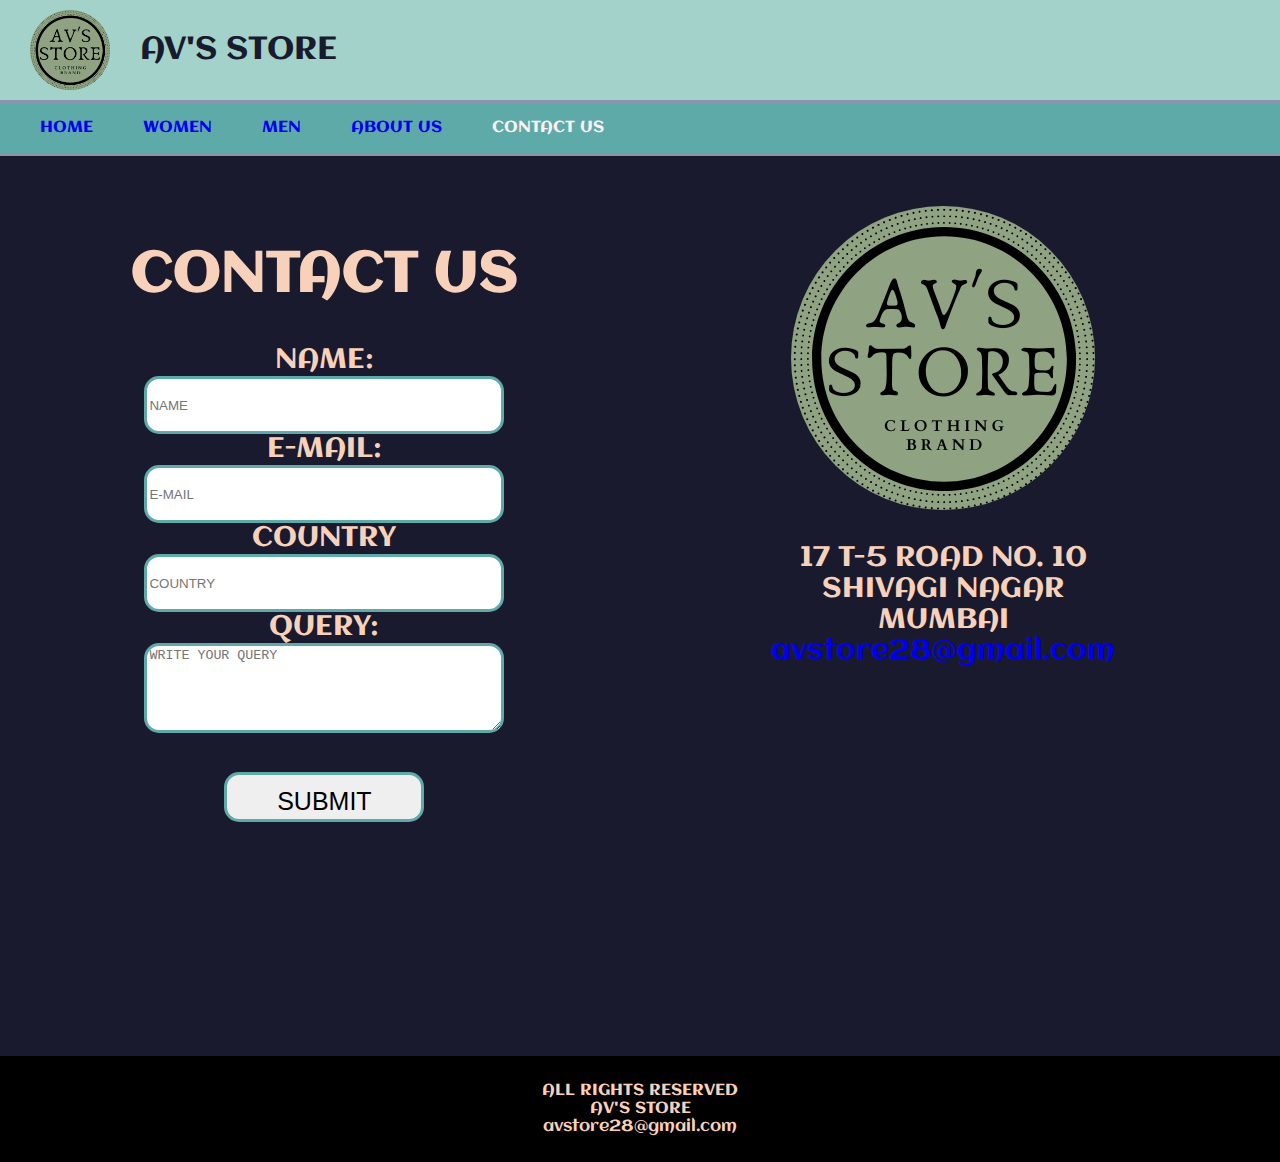
<file: contactus.html>
<!DOCTYPE html>
<html>
  <head>
    <meta charset="utf-8">
    <meta name="viewport" content="width=device-width">
    <title>CONTACT US</title>
    <link href="style.css" rel="stylesheet" type="text/css" />
    <link href="https://fonts.googleapis.com/css2?family=Aclonica&display=swap" rel="stylesheet">
  </head>
  <body>
    <nav>
      <div class="top">
      <div class="logo">
            <div>
            <img src="images/logo.png">
            </div>
            <div>
            <p>AV'S STORE</p>
            </div>
          </div>
          </div>
       <div class="bottom">
            <ul>
               <li><a href="index.html">HOME</a></li>
              <li><a href="women.html">WOMEN</a></li>
              <li><a href="men.html">MEN</a></li>
              <li><a href="aboutus.html">ABOUT US</a></li>
              <li class="active">CONTACT US</li>
            </ul>
          </div>
    </nav>

    <div class="contact">
      <div class="form-contact">
            <h1>CONTACT US</h1>
          <form name="form" onsubmit="return validateForm()">
            NAME:<br><input type="text" placeholder="NAME" name="name"   >
            <br>
            E-MAIL:<br><input type="text" placeholder="E-MAIL" >
            <br>
            COUNTRY<br><input type="text" placeholder="COUNTRY" >
            <br>
            QUERY:<br><textarea class="query" placeholder="WRITE YOUR QUERY "></textarea>
            <br>
            <br>
            <input class="submit"  type="submit" value="SUBMIT">
          </form>
          </div>
          
      <div class="brand">
            <img src="images/logo.png">
            <br>
            <p>17 T-5 ROAD NO. 10<br>
            SHIVAGI NAGAR<br>
            MUMBAI<br>
            <a href="mailto:avstore28@gmail.com">avstore28@gmail.com</a>
            </p>
            
      </div>
    </div>
     <footer>
          <p>ALL RIGHTS RESERVED<br>
          AV'S STORE<br>
          avstore28@gmail.com</p>
     </footer>
        <script src="script.js"></script>
  </body>
</html>
</file>
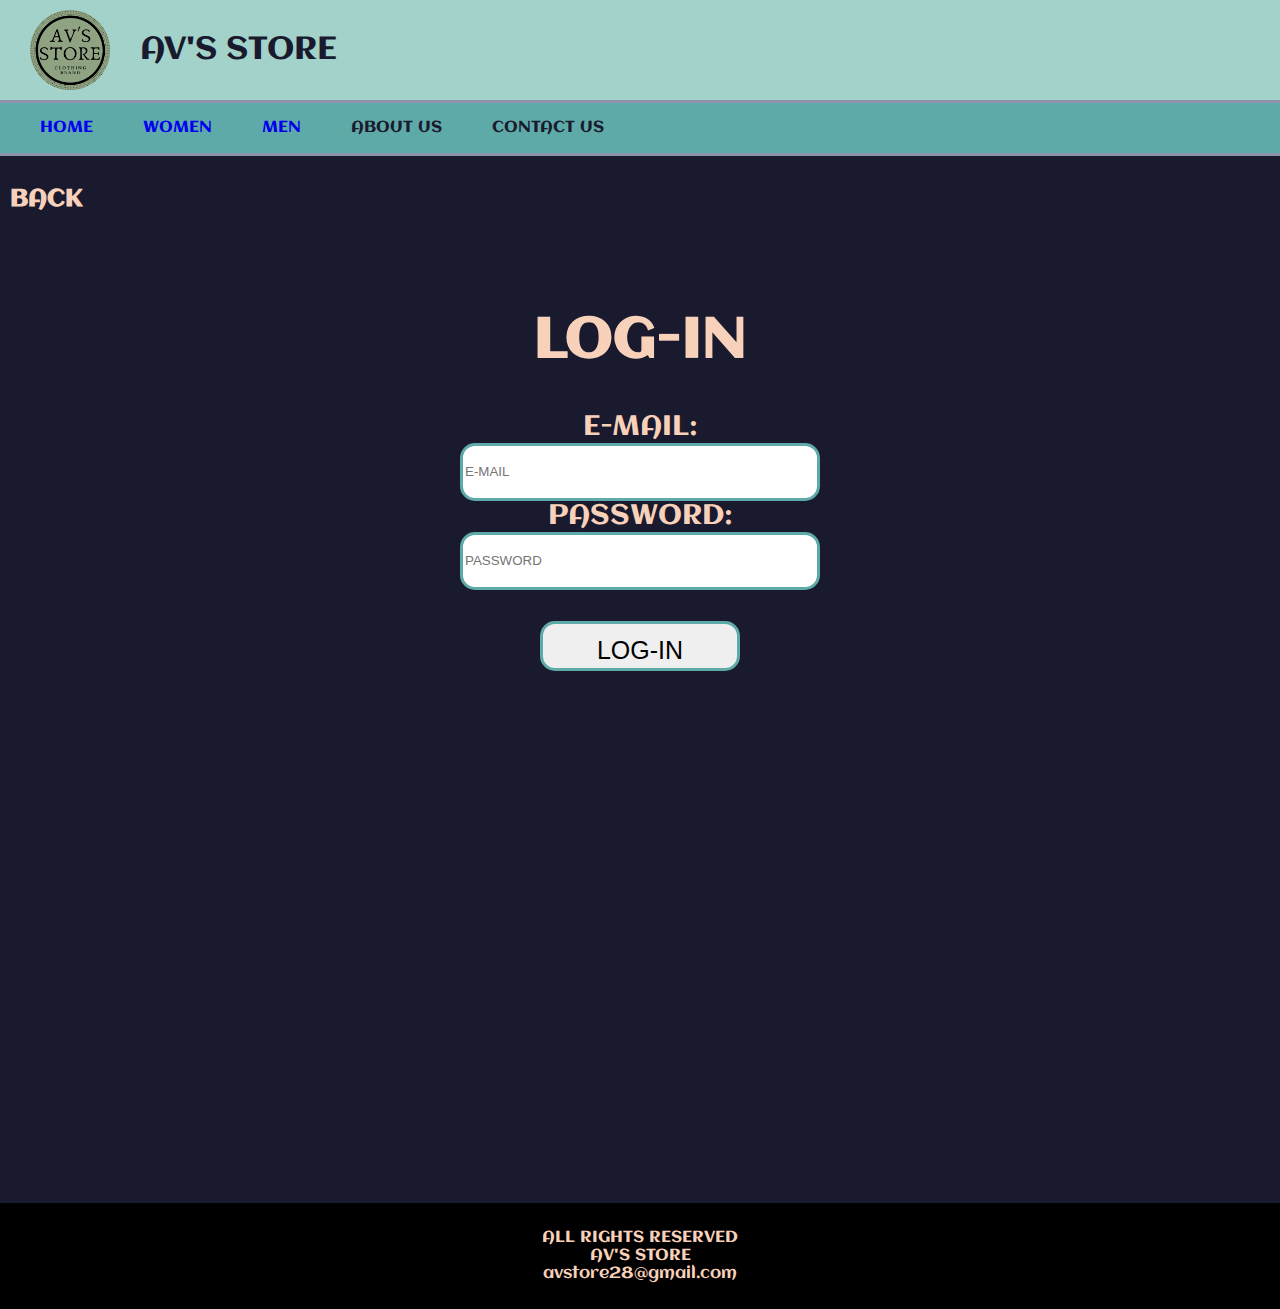
<file: log-in.html>
<!DOCTYPE html>
<html>
  <head>
    <meta charset="utf-8">
    <meta name="viewport" content="width=device-width">
    <title>LOG-IN</title>
    <link href="style.css" rel="stylesheet" type="text/css" />
    <link href="https://fonts.googleapis.com/css2?family=Aclonica&display=swap" rel="stylesheet">
  </head>
  <body>
    <nav>
       <div class="top">
      <div class="logo">
            <div>
            <img src="images/logo.png">
            </div>
            <div>
            <p>AV'S STORE</p>
            </div>
          </div>
          </div>
       <div class="bottom">
            <ul>
              <li><a href="index.html">HOME</a></li>
              <li><a href="women.html">WOMEN</a></li>
              <li><a href="men.html">MEN</a></li>
              <li>ABOUT US</li>
              <li>CONTACT US</li>
            </ul>
          </div>
    </nav>
           <div class="head">
              <h2><a href="index.html">BACK</a></h2>
          </div>
          <div class="form-log">
            <h1>LOG-IN</h1>
          <form>
            E-MAIL:<br><input type="text" placeholder="E-MAIL" required>
            <br>
            PASSWORD:<br><input type="text" placeholder="PASSWORD" required>
            <br>
            <br>
            <input class="submit"  type="submit" value="LOG-IN">
          </form>
          </div>

          <footer>
          <p>ALL RIGHTS RESERVED<br>
          AV'S STORE<br>
          avstore28@gmail.com</p>
        </footer>
         
  </body>
</html>
</file>
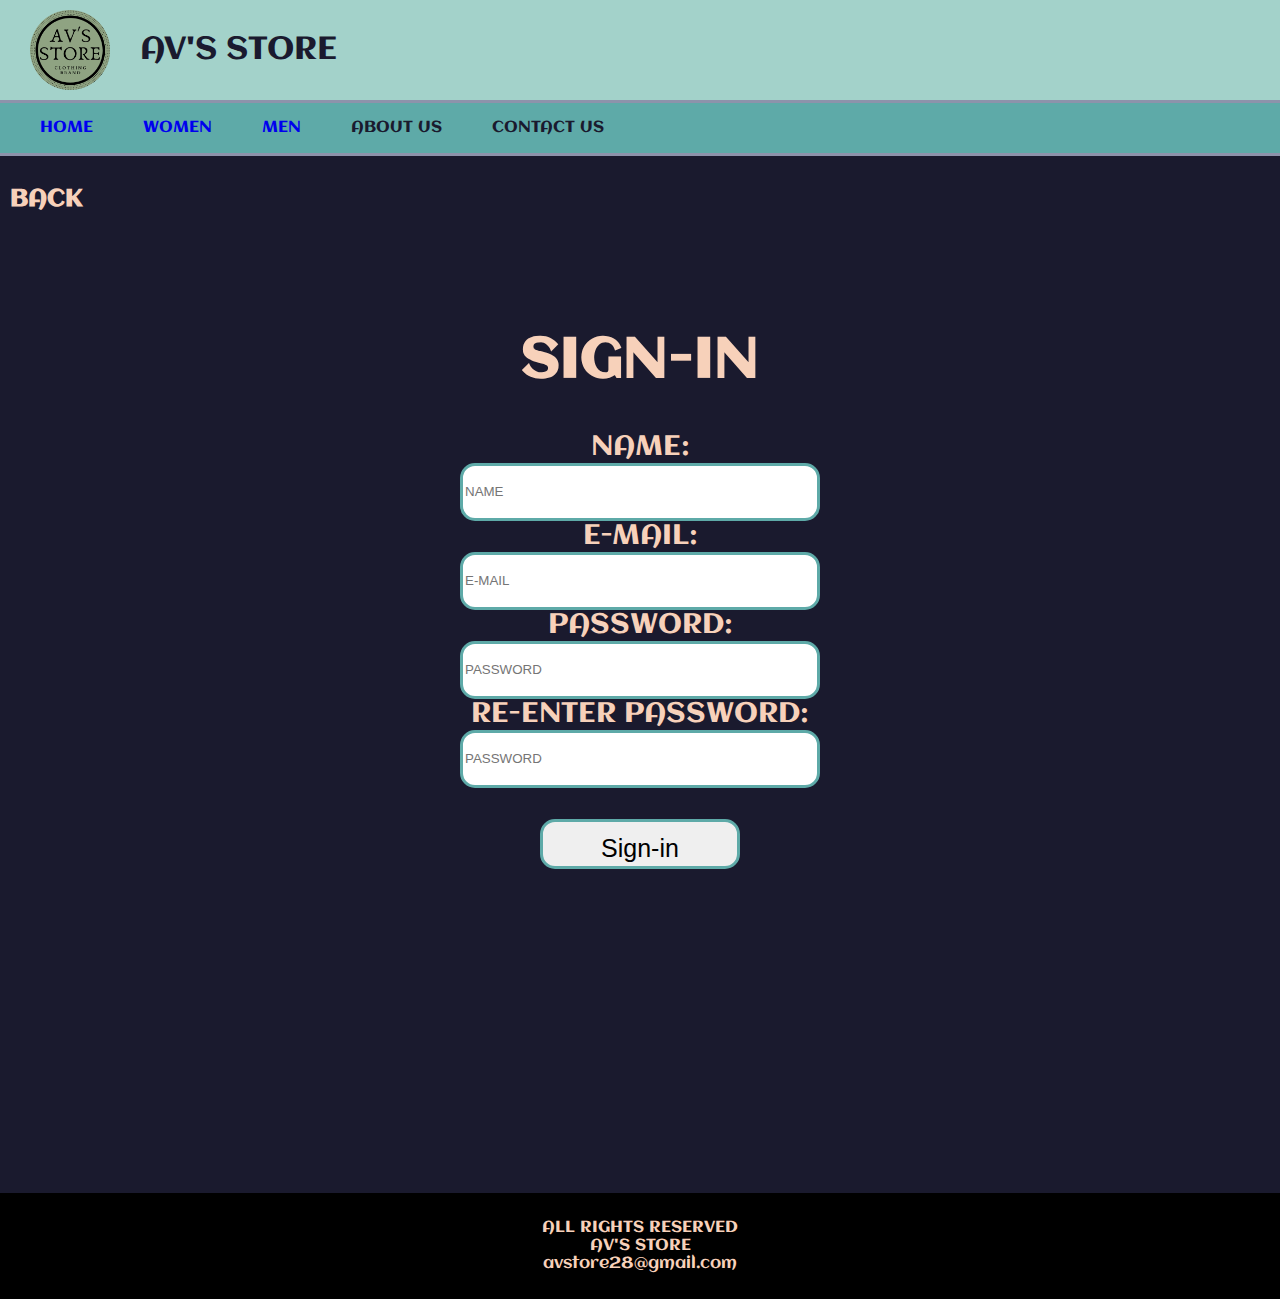
<file: sign-in.html>
<!DOCTYPE html>
<html>
  <head>
    <meta charset="utf-8">
    <meta name="viewport" content="width=device-width">
    <title>SIGN-IN</title>
    <link href="style.css" rel="stylesheet" type="text/css" />
    <link href="https://fonts.googleapis.com/css2?family=Aclonica&display=swap" rel="stylesheet">
  </head>
  <body>
    <nav>
       <div class="top">
      <div class="logo">
            <div>
            <img src="images/logo.png">
            </div>
            <div>
            <p>AV'S STORE</p>
            </div>
          </div>
          </div>
       <div class="bottom">
            <ul>
              <li><a href="index.html">HOME</a></li>
              <li><a href="women.html">WOMEN</a></li>
              <li><a href="men.html">MEN</a></li>
              <li>ABOUT US</li>
              <li>CONTACT US</li>
            </ul>
          </div>
    </nav>
           <div class="head">
              <h2><a href="index.html">BACK</a></h2>
          </div>
          <div class="form-sign" >
            <h1>SIGN-IN</h1>
          <form name="form" onsubmit="return validateform()">
            NAME:<br><input type="text" placeholder="NAME" name="name">
            <br>
            E-MAIL:<br><input type="text" placeholder="E-MAIL">
            <br>
            PASSWORD:<br><input type="text" placeholder="PASSWORD" name="password">
            <br>
            RE-ENTER PASSWORD:<br><input type="text" placeholder="PASSWORD">
            <br>
            <br>
            <input class="submit"  type="submit" value="Sign-in">
          </form>
          </div>

          <footer>
          <p>ALL RIGHTS RESERVED<br>
          AV'S STORE<br>
          avstore28@gmail.com</p>
        </footer>
          <script src="script.js"></script>
  </body>
</html>
</file>
<file: style.css>
body{
    margin: 0px auto;
    width: 100%;
    font-family: 'Aclonica', sans-serif;
}
/*HOME SECTION*/
nav{
  color:#1a1a2e;
  width: 100%;
}
.top{
  background: #a3d2ca;
  height:100px;
  border-bottom: 3px solid #8d93ab;
}
.top .log{
  float: right;
}
.top .log ul, .bottom ul{
  float: left;
}
.top .log ul li{
  float: right;
  list-style: none;
  padding-left: 30px;
}
.top .log ul li a{
  text-decoration: none;

}
.log input{
  border:2px solid #8d93ab;
  border-radius: 20px;
  height:30px;
}
.log button{
  border: 3px solid #8d93ab;
  border-radius: 10px;
}
.logo div{
  float: left;
  font-size: 32px;
  padding-left: 30px;
}
.top .logo img{
  height:80px;
  width: auto;
  padding-top: 10px;
}
.bottom{
  height: 50px;
  background: #5eaaa8;
  border-bottom: 3px solid #8d93ab;
}
.bottom ul li{
  float: left;
  list-style:none;
  padding-right: 50px;
}
.bottom ul li a{
  text-decoration: none;
 
}
.active{
  color: lavenderblush;
}
.content{
    background: #1a1a2e;
    padding: 50px;
    margin: 0px auto;
    height:400px;
    font-size: 32px;
    color: #f7d1ba;
}
.content .slider .Slides{
  width:650px;
  
}

.content img{
    height: 400px;
    width: auto;
    border: 3px solid #8d93ab;
}
.content div{
  float: left;
  width: 46%;
  padding-left: 30px;
  text-align: center;
}
.content button {
    border: 3px double #8d93ab;
    border-radius: 20px;
    height:60px ;
    width: 300px;
    background: linear-gradient(#b2ebf2,#b0cac7);
    text-align: center;
}
.content button:hover{
  border: 3px solid gray;
  background: linear-gradient(#86c4ba,#b2ebf2);
}
.category{
  background: url("https://images.pexels.com/photos/1210484/pexels-photo-1210484.jpeg?auto=compress&cs=tinysrgb&dpr=1&w=500");
  height: 350px;
  background-size: cover;
  background-repeat: no-repeat;
  padding: 10px;
  font-size: 30px;
  color: #f7d1ba;
}
.category div{
  float: left;
  width: 48%;
  text-align: center;
}
.category .women{
  border-right: 2px solid whitesmoke;
}

.women button, .men button{
  width: 200px;
  height: 60px;
  border: 3px solid white;
  border-radius: 15px;
  background: grey;
}
.women button:hover, .men button:hover{
  border: 3px solid black;
  background: lightgray;
}
.women button a, .men button a{
  text-decoration: none;
}
.featured1, .featured2{
  background: #1a1a2e;
  padding: 10px;
  height: 550px;
  color: #f7d1ba;
}
.featured1 h2{
  text-align: center;
}
.featured1 div, .featured2 div{
  float: left;
  width: 32%;
  text-align: center;
}
.featured1 div img, .featured2 div img{
  height:400px;
  border: 3px solid whitesmoke;
  border-radius: 20px;
  transition: 2s height ease-in-out;
}
.featured1 div img:hover, .featured2 div img:hover{
  height: 450px;
}
.featured1 div button, .featured2 div button{
  width: 120px;
  height: 40px;
  border: 2px solid black;
  border-radius: 10px;
  background: grey;
  transition: 1s width ease-in-out;
}
.featured1 div button:hover, .featured2 div button:hover{
  border: 2px solid whitesmoke;
  background: lightgray;
  width: 160px;
}
footer{
  background: black;
  padding: 10px;
}
footer p{
  color:#f7d1ba;
  text-align: center;
}


/*WOMEN SECTION*/
.all{
  float: right;
  font-size: 21px;
}
.all a{
  text-decoration: none;
}
.one {
  padding-top: 20px;
  padding-left: 22px;
  background:#1a1a2e;
  height:700px;;
  color: #f7d1ba;
  text-align: center;
}
 .one div,.two div{
  float: left;
  padding-left: 20px;
  padding-right: 10px;
  align-items: center;
}
.one .img,.two .img{
  position: relative;
  width:440px;
  height: 500px;
  transition: 1s width ease-in-out;
  border: 2px solid black;
  border-radius: 20px;
  cursor: pointer;
}
.two{
  background: #1a1a2e;
  height: 700px;
  padding-top: 20px;
  padding-left: 22px;
  text-align: center;
  color:#f7d1ba;
}
.img:hover {
  width: 500px;
 border: 5px solid #5eaaa8;
}
.one button, .two button{
  border: 2px solid #5eaaa8;
  border-radius: 10px;
  width: 200px;
  height: 50px;
  transition: 2s ease-in-out;
}
.one button:hover, .two button:hover{
  width: 250px;
  background: lightcoral;
  border: 2px solid whitesmoke;
}
.one button a, .two button a{
  text-decoration: none;
}


/*SIGN-UP , LOG-IN, CONTACT US*/
.form-sign {
  text-align: center;
  padding-top: 50px;
  height: 100vh;
  background:#1a1a2e;
  color: #f7d1ba;
  font-size: 28px;
}
form{
  color:#f7d1ba;
}
.form-sign form input, .form-log form input , .form-contact form input, .form-contact form .query{
  height:50px;
  width:350px;
  border: 3px solid #5eaaa8;
  border-radius: 15px;
  transition: 2s width ease-in-out;
}
.form-sign form input:hover, .form-log form input:hover, .form-contact form input:hover, .form-contact form .query:hover{
  background:lightblue;
  width: 400px;
}
.form-sign form .submit, .form-log form .submit, .form-contact form .submit{
  width:200px;
  padding-top: 10px;
  font-size: 25px;
}
.form-sign form .submit:hover, .form-log form .submit:hover, .form-contact form .submit:hover{
  width:250px;
}
.form-log{
  text-align: center;
  height: 100vh;
  background:#1a1a2e;
  color: #f7d1ba;
  font-size: 28px;
  padding: 30px;

}
.form-contact{
  padding: 30px;
  background:#1a1a2e;
  color: #f7d1ba;
  font-size: 28px;
}
.form-contact form .query{
  height:80px;
}
.contact{
  height: 100vh;
  background: #1a1a2e;
}
.contact div{
  float: left;
  width: 46%;
  background: #1a1a2e;
  padding-top: 50px;
  text-align: center;
}
.contact .brand p{
  color: #f7d1ba;
  font-size: 28px;
}
.contact .brand p a{
  text-decoration: none;
}
.store{
  height: 300px;
  background: #1a1a2e;
  color: #f7d1ba;
  font-size: 28px;
  padding: 20px;
  text-align: center;
  border-bottom: 3px solid #86c4ba;
}
.store h2{
  text-align: center;
}
.about{
  background: #1a1a2e;
  height: 600px;
  color: #f7d1ba;
  font-size: 28px;
  padding: 20px;
}
.about div{
  float: left;
  width: 47%;
  text-align: center;
  padding: 20px;
  height: 500px;
}
.about .profile1{
  border-right: 2px solid #86c4ba;
}
/*WITEM1*/
.witem1{
  background: #1a1a2e;
  height: 100vh;
  padding: 10px;
  color: #f7d1ba;
  font-size: 32px;
}
.head{
  color: #f7d1ba;
  background: #1a1a2e;
  padding: 10px;
}
.head a{
  text-decoration: none;
  color: #f7d1ba;
}
.witem1 div{
  float: left;
  width: 46%;
  text-align: center;
}
.witem1 div img{
  height:600px;
  border: 3px solid whitesmoke;
  border-radius: 20px;
  width: 470px;
  transition: 2s width ease-in-out;
}
.witem1 div img:hover{
  border:3px solid #5eaaa8;
  width: 540px;

}
</file>
